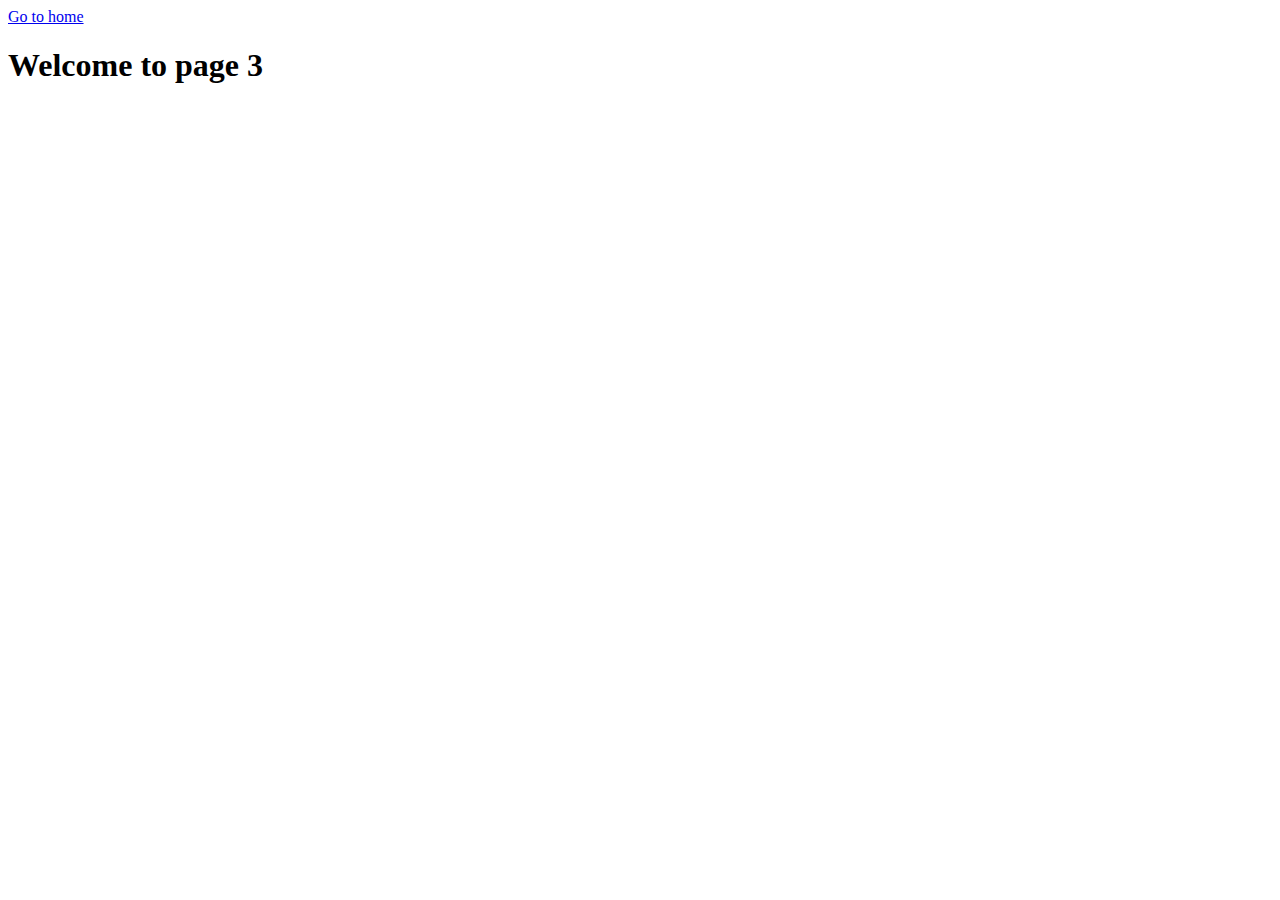
<file: src/2-form.html>
<!DOCTYPE html>
<html lang="en">
  <head>
    <meta charset="UTF-8" />
    <meta http-equiv="X-UA-Compatible" content="IE=edge" />
    <meta name="viewport" content="width=device-width, initial-scale=1.0" />
    <title>Page 3</title>
  </head>
  <body>
    <section>
      <a href="./index.html">Go to home</a>
      <h1>Welcome to page 3</h1>
    </section>
    <script type="module" src="./js/2-form.js"></script>
  </body>
</html>
</file>
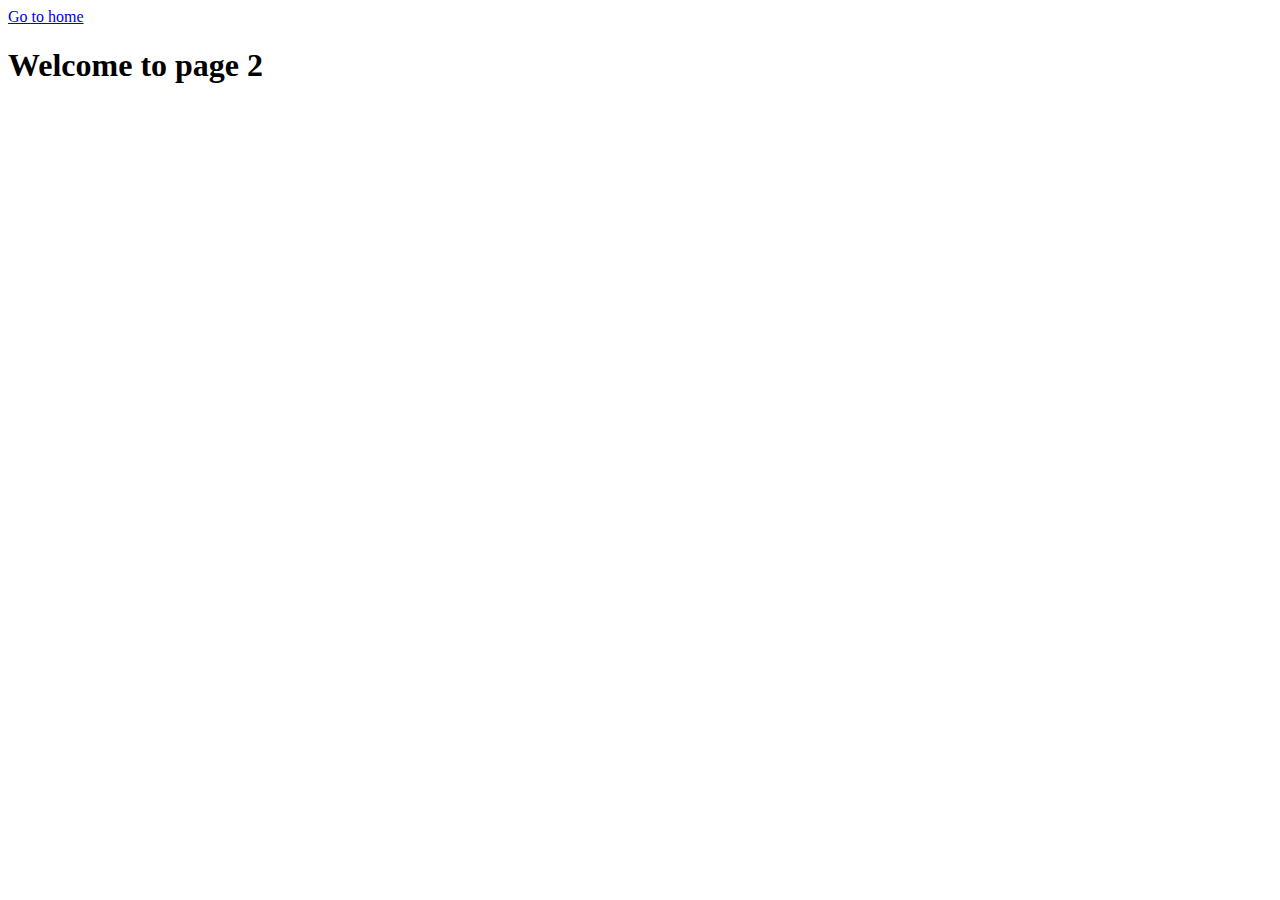
<file: src/page-2.html>
<!DOCTYPE html>
<html lang="en">
  <head>
    <meta charset="UTF-8" />
    <meta http-equiv="X-UA-Compatible" content="IE=edge" />
    <meta name="viewport" content="width=device-width, initial-scale=1.0" />
    <title>Page 2</title>
  </head>
  <body>
    <section>
      <a href="./index.html">Go to home</a>
      <h1>Welcome to page 2</h1>
    </section>
  </body>
</html>
</file>
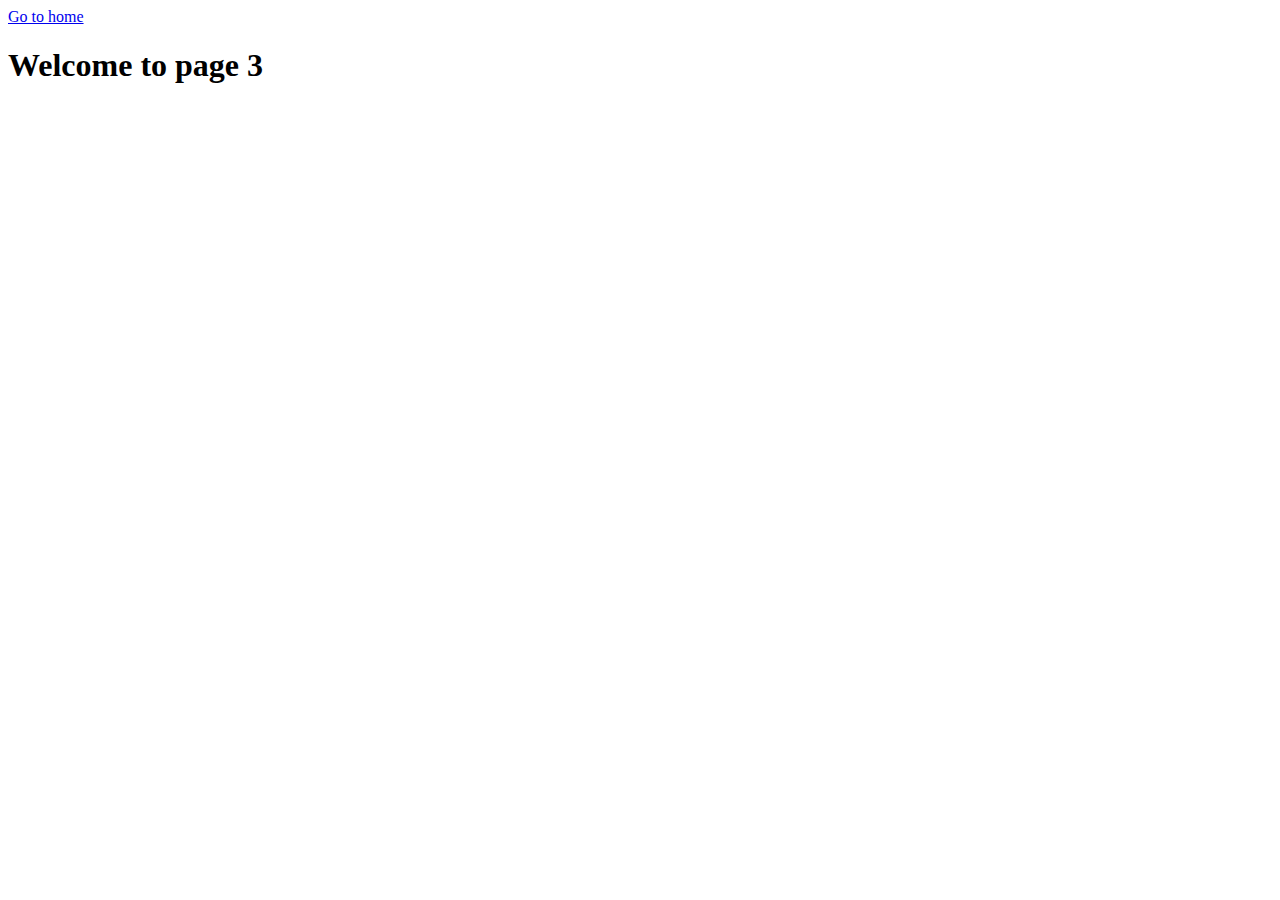
<file: src/page-3.html>
<!DOCTYPE html>
<html lang="en">
  <head>
    <meta charset="UTF-8" />
    <meta http-equiv="X-UA-Compatible" content="IE=edge" />
    <meta name="viewport" content="width=device-width, initial-scale=1.0" />
    <title>Page 3</title>
  </head>
  <body>
    <section>
      <a href="./index.html">Go to home</a>
      <h1>Welcome to page 3</h1>
    </section>
  </body>
</html>
</file>
